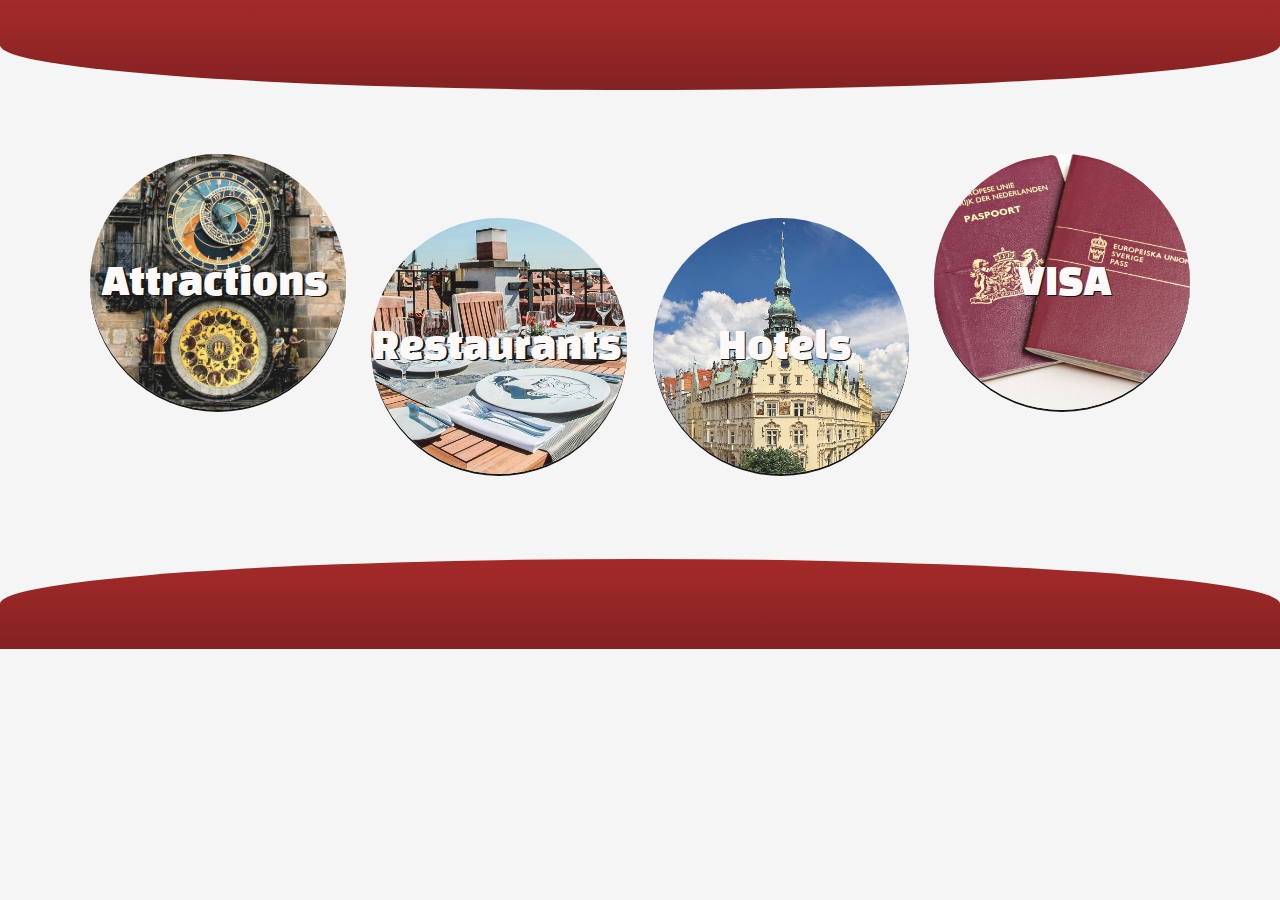
<file: Main/index.html>
<!DOCTYPE html>

<html>
    
    <head>
        <link href = "Style.css" rel = "stylesheet" type="text/css">
        <link href="https://fonts.googleapis.com/css?family=Black+Han+Sans" rel="stylesheet">
    </head>
    
    <body>
            <div class = "back"></div>
            <div class = "top"></div>
        <div class = "container one">
            <div class = "first"><a href = "..//Attractions/attractions.html"><img class = "img att" src ="attraction.jpg"></a></div>
            <div class = "text_att"><a href = "..//Attractions/attractions.html">Attractions</a></div>
        </div>
        
        <div class = "container two">
            
            <div class = "second"><a href = "..//Restaurants/restaraunts.html"><img class = "img rest" src ="restaurants.jpg"></a></div>
            <div class = "text_res"><a href = "..//Restaurants/restaraunts.html">Restaurants</a></div>
            
        </div>
        
        <div class = "container three">
        
            <div class = "third"><a href = "..//Hotels/hotels.html"><img class = "img hot" src = "hotels.jpg"></a></div>
            <div class = "text_hot"><a href = "..//Hotels/hotels.html">Hotels</a></div>
            
        </div>
        
        <div class = "container four">
        
            <div class = "fourth"><a href = "..//Visa/visa.html"><img class = "img visa" src = "visa.jpg"></a></div>
            <div class = "text_visa"><a href = "..//Visa/visa.html">VISA</a></div>
            
        </div>
            <div class = "bottom"></div>
        
    </body>

</html>
</file>
<file: Main/Style.css>
body{
    margin: 0;
    background-color: whitesmoke;
}

.container{
    position: relative;
    transition:2s;
    opacity:0.9;
}

.text_att{
    position: absolute;
    margin:20.5% 0% 0% 8%;
    font-size:2.9vw;
    text-shadow: 0.1vw 0.1vw black;
    font-family: 'Black Han Sans', sans-serif;
}

.text_res{
    position: absolute;
    margin:25.5% 0% 0% 29.1%;
    font-size:2.9vw;
    text-shadow: 0.1vw 0.1vw black;
    font-family: 'Black Han Sans', sans-serif;
}

.text_hot{
    position: absolute;
    margin:25.5% 0% 0% 56.1%;
    font-size:2.9vw;
    text-shadow: 0.1vw 0.1vw black;
    font-family: 'Black Han Sans', sans-serif;
}

.text_visa{
    position: absolute;
    margin:20.5% 0% 0% 79.5%;
    font-size:2.9vw;
    text-shadow: 0.1vw 0.1vw black;
    font-family: 'Black Han Sans', sans-serif;
}

a{
    color: snow;
    text-decoration: none;
}
.att{
    width:20%;
    border-radius:100%;
    box-shadow:0px 2px black;
    margin: 5% 0% 0% 7%;
    float: left;
    transition:2s;
}

.rest{
    width:20%;
    border-radius:100%;
    box-shadow:0px 2px black;
    margin: 10% 0% 0% 2%;
    float: left;
    transition:2s;   
}

.visa{
    width:20%;
    border-radius:100%;
    box-shadow:0px 2px black;
    margin: 5% 0% 0% 2%;
    float: left;
    transition:2s;
}

#h_att{
    padding: 10% 0% 10% 0%;
}

.top{
    width: 100%;
    padding: 5% 0% 2% 0%;
    background-color: brown;
    border-radius:0% 0% 100% 100%;
    float: left;
    background:linear-gradient(180deg, brown, black 500%);
}


.hot{
    width:20%;
    border-radius: 100%;
    box-shadow:0px 2px black;
    margin: 10% 0% 0% 2%;
    float: left;
    transition:2s;
}


.bottom{
    width: 100%;
    padding: 5% 0% 2% 0%;
    margin: 6.71% 0% 0% 0%;
    background-color: brown;
    border-radius:100% 100% 0% 0%;
    float: left;
    background:linear-gradient(180deg, brown, black 500%);
}

.container:hover{
    transform:translateY(-10px);
}

a:visited{
    text-decoration: none;
    color:snow;
}
</file>
